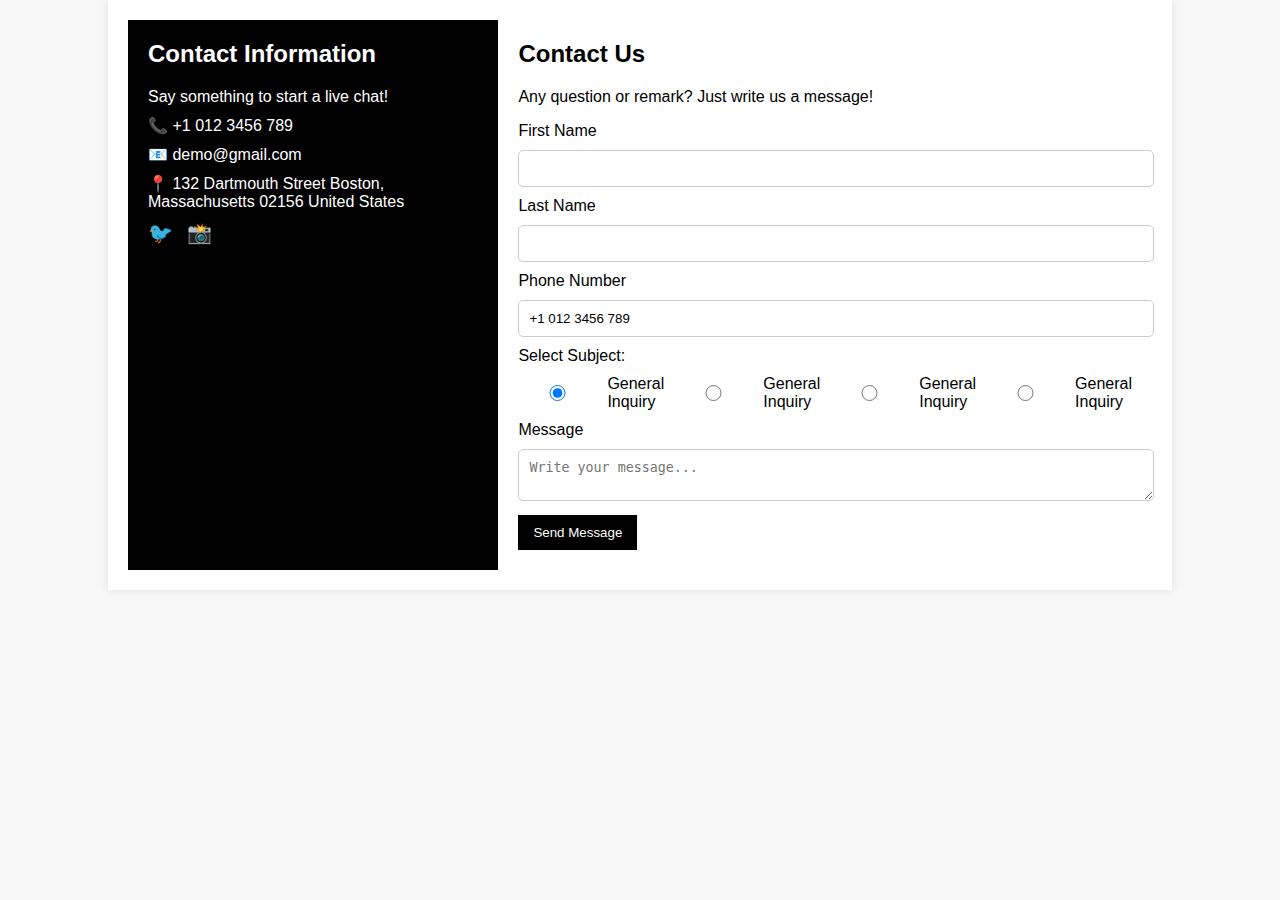
<file: E-Waste project/try.html>
<!DOCTYPE html>
<html lang="en">
<head>
    <meta charset="UTF-8">
    <meta name="viewport" content="width=device-width, initial-scale=1.0">
    <title>Contact Us</title>
    <link rel="stylesheet" href="try.css">
</head>
<body>
    <div class="container">
        <div class="contact-info">
            <h2>Contact Information</h2>
            <p>Say something to start a live chat!</p>
            <p>📞 +1 012 3456 789</p>
            <p>📧 demo@gmail.com</p>
            <p>📍 132 Dartmouth Street Boston, Massachusetts 02156 United States</p>
            <div class="social-icons">
                <a href="#">🐦</a> 
                <a href="#">📸</a>
            </div>
        </div>
        <div class="contact-form">
            <h2>Contact Us</h2>
            <p>Any question or remark? Just write us a message!</p>
            <form>
                <label>First Name</label>
                <input type="text" name="first-name" required>

                <label>Last Name</label>
                <input type="text" name="last-name" required>

                <label>Phone Number</label>
                <input type="text" name="phone" required value="+1 012 3456 789">

                <label>Select Subject:</label>
                <div class="radio-group">
                    <input type="radio" name="subject" checked> General Inquiry
                    <input type="radio" name="subject"> General Inquiry
                    <input type="radio" name="subject"> General Inquiry
                    <input type="radio" name="subject"> General Inquiry
                </div>

                <label>Message</label>
                <textarea name="message" placeholder="Write your message..."></textarea>

                <button type="submit">Send Message</button>
            </form>
        </div>
    </div>
</body>
</html>
</file>
<file: E-Waste project/try.css>
body {
    font-family: Arial, sans-serif;
    background-color: #f8f8f8;
    margin: 0;
    padding: 0;
}

.container {
    display: flex;
    width: 80%;
    margin: auto;
    background-color: white;
    padding: 20px;
    box-shadow: 0 0 10px rgba(0, 0, 0, 0.1);
}

.contact-info {
    background-color: black;
    color: white;
    padding: 20px;
    width: 35%;
}

.contact-info h2 {
    margin-top: 0;
}

.contact-info p {
    margin: 10px 0;
}

.social-icons a {
    font-size: 20px;
    margin-right: 10px;
    text-decoration: none;
    color: white;
}

.contact-form {
    width: 65%;
    padding: 20px;
}

.contact-form h2 {
    margin-top: 0;
}

.contact-form input, 
.contact-form textarea {
    width: 100%;
    padding: 10px;
    margin: 10px 0;
    border: 1px solid #ccc;
    border-radius: 5px;
}

.radio-group {
    display: flex;
    gap: 10px;
    margin: 10px 0;
}

button {
    background-color: black;
    color: white;
    padding: 10px 15px;
    border: none;
    cursor: pointer;
}

button:hover {
    background-color: #333;
}
</file>
